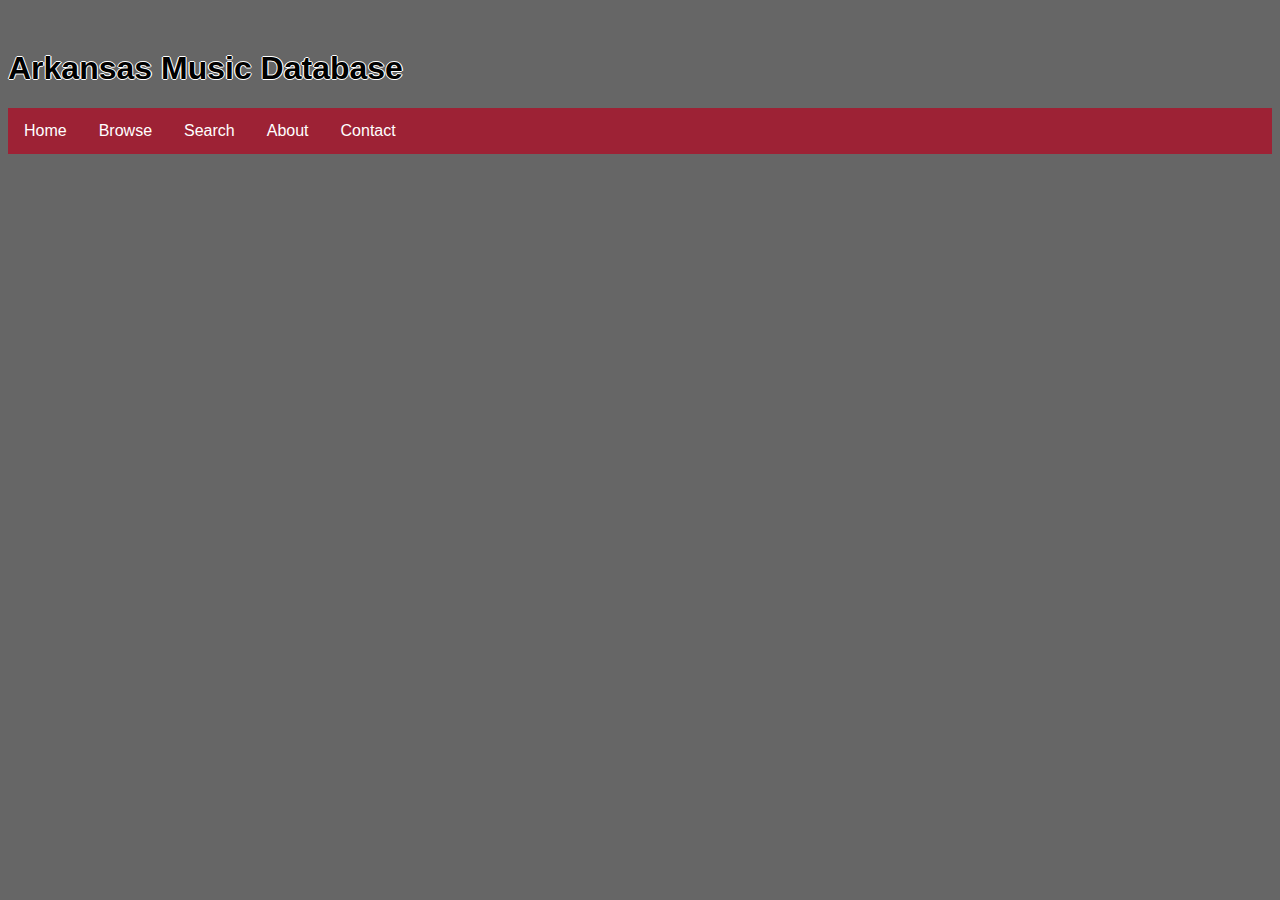
<file: index.html>
<!DOCTYPE html>
<html xmlns="http://www.w3.org/1999/xhtml" lang="en" xml:lang="en">
<head>
    <meta charset="utf-8">
    <meta http-equiv="X-UA-Compatible" content="IE=edge,chrome=1">
    <title>AR Music Database</title>
    <meta name="description" content="Arkansas Music Database">
    <meta name="keywords" content="arkansas, music">
    <meta name="author" content="Charlie Tran">
    <meta name="viewport" content="width=device-width, initial-scale=1">
    <link rel="stylesheet" href="assets/style/armdb.css">
	<link rel="shortcut icon" href="assets/images/arflagicon.png" type="image/x-icon" />
	<!-- Global site tag (gtag.js) - Google Analytics -->
<script async src="https://www.googletagmanager.com/gtag/js?id=G-X5XYG0KRQG"></script>
<script>
  window.dataLayer = window.dataLayer || [];
  function gtag(){dataLayer.push(arguments);}
  gtag('js', new Date());

  gtag('config', 'G-X5XYG0KRQG');
</script>
</head>
</script>
  <body>
    <div id="container"></div>
	<h1>Arkansas Music Database</h1>
	<div class="tab">
			<button class="tablinks" onclick="location.href='index.html'">Home</button>
			<button class="tablinks" onclick="location.href='artistBrowse.html'">Browse</button>
			<button class="tablinks" onclick="location.href='artistSearch.html'">Search</button>
            <button class="tablinks" onclick="location.href='about.html'">About</button>
            <button class="tablinks" onclick="location.href='contact.html'">Contact</button>			
    </div>
</body>
</html>
</file>
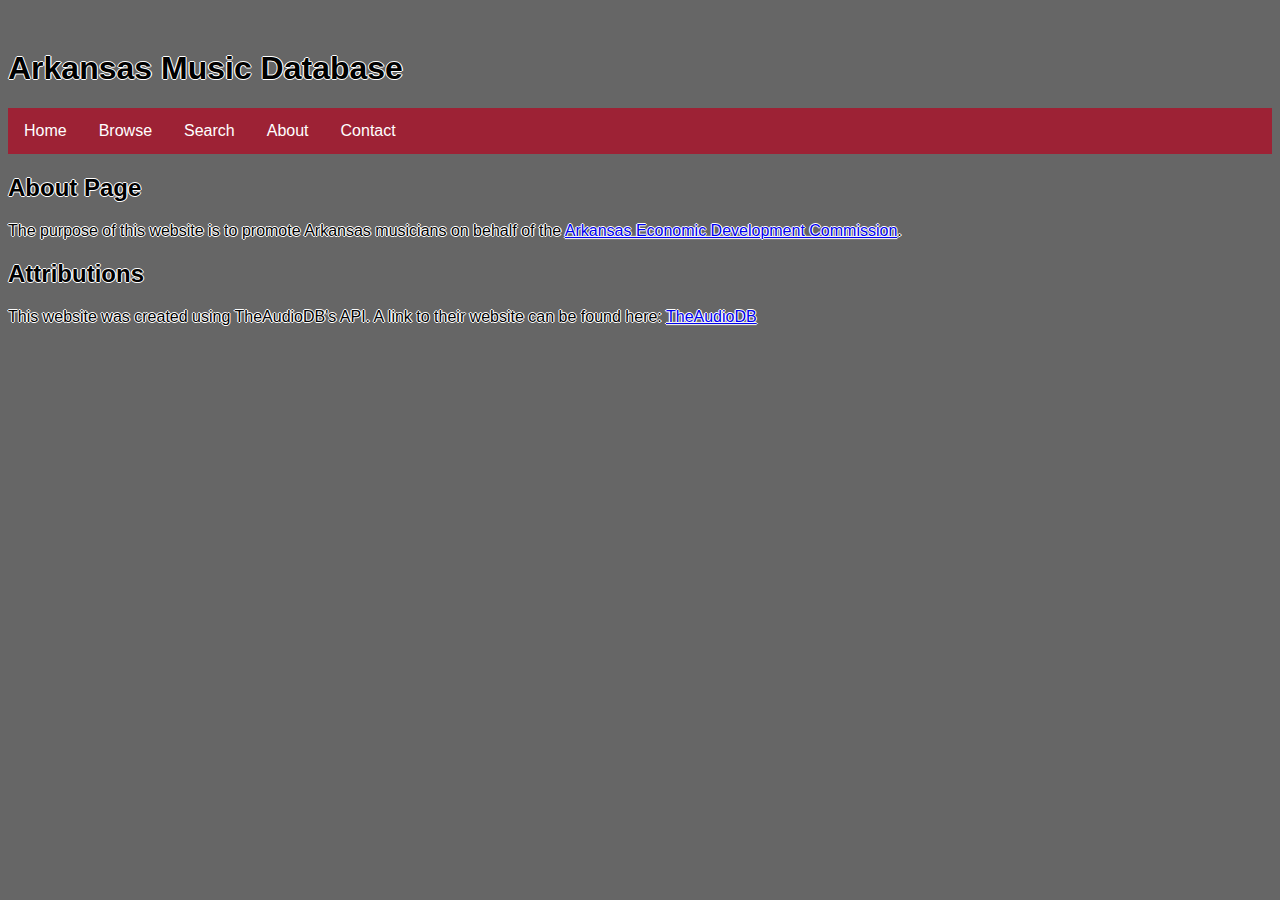
<file: about.html>
<!DOCTYPE html>
<html xmlns="http://www.w3.org/1999/xhtml" lang="en" xml:lang="en">
<head>
    <meta charset="utf-8">
    <meta http-equiv="X-UA-Compatible" content="IE=edge,chrome=1">
    <title>AR Music Database</title>
    <meta name="description" content="Arkansas Music Database">
    <meta name="keywords" content="arkansas, music">
    <meta name="author" content="Charlie Tran">
    <meta name="viewport" content="width=device-width, initial-scale=1">
    <link rel="stylesheet" href="assets/style/armdb.css">
	<link rel="shortcut icon" href="assets/images/arflagicon.png" type="image/x-icon" />
		<!-- Global site tag (gtag.js) - Google Analytics -->
<script async src="https://www.googletagmanager.com/gtag/js?id=G-X5XYG0KRQG"></script>
<script>
  window.dataLayer = window.dataLayer || [];
  function gtag(){dataLayer.push(arguments);}
  gtag('js', new Date());

  gtag('config', 'G-X5XYG0KRQG');
</script>
</head>
  <body>
    <div id="container"></div>
	<h1>Arkansas Music Database</h1>
	<div class="tab">
			<button class="tablinks" onclick="location.href='index.html'">Home</button>
			<button class="tablinks" onclick="location.href='artistBrowse.html'">Browse</button>
			<button class="tablinks" onclick="location.href='artistSearch.html'">Search</button>
            <button class="tablinks" onclick="location.href='about.html'">About</button>
            <button class="tablinks" onclick="location.href='contact.html'">Contact</button>		
    </div>
	<h2>About Page</h2>
	<p>The purpose of this website is to promote Arkansas musicians on behalf of the <a href="https://www.arkansasedc.com/">Arkansas Economic Development Commission</a>.</p>
	<h2>Attributions</h2>
	<p>This website was created using TheAudioDB's API. A link to their website can be found here: <a href="https://www.theaudiodb.com/">TheAudioDB</a> </p>

</body>
</html>
</file>
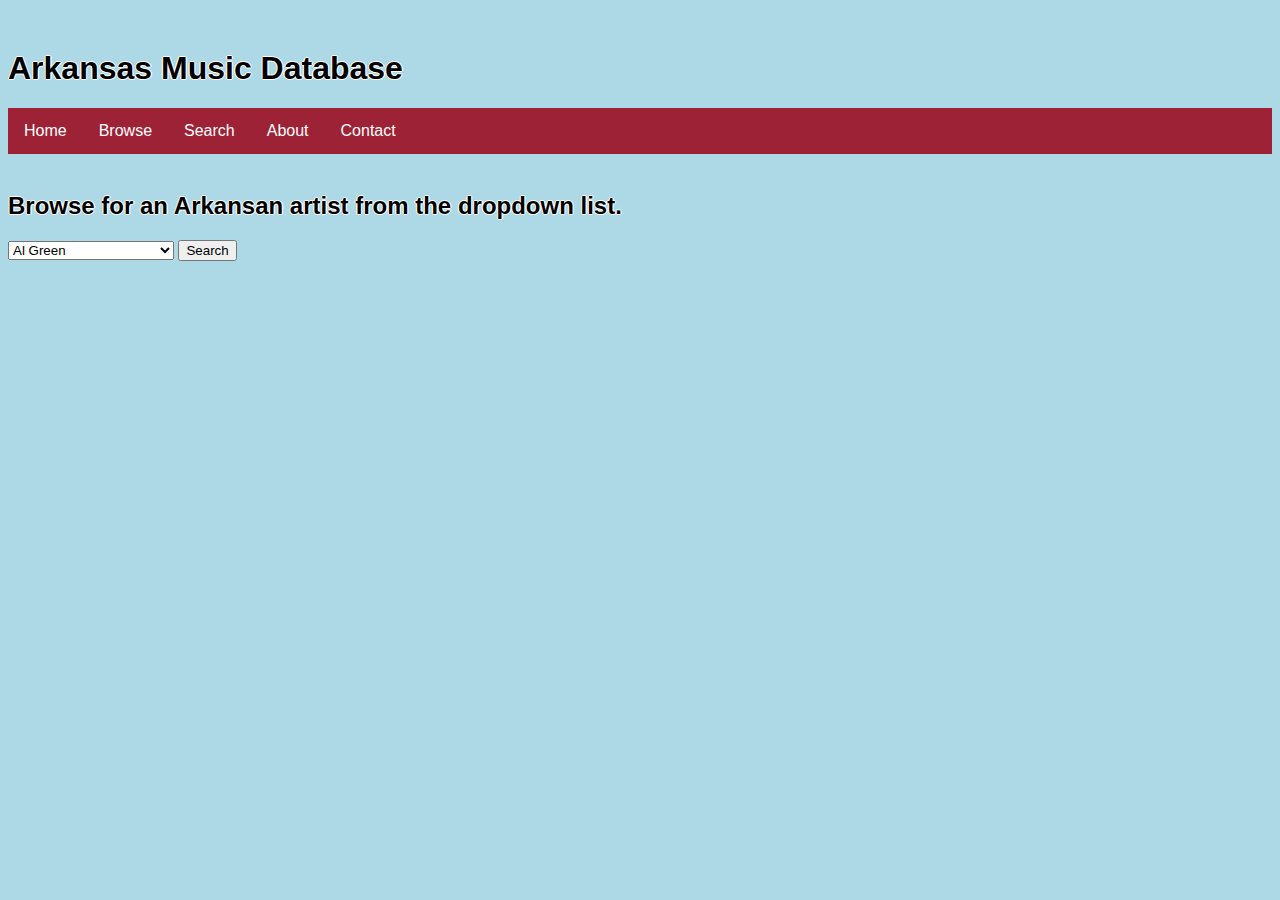
<file: artistBrowse.html>
<!DOCTYPE html>
<html xmlns="http://www.w3.org/1999/xhtml" lang="en" xml:lang="en">
<head>
    <meta charset="utf-8">
    <meta http-equiv="X-UA-Compatible" content="IE=edge,chrome=1">
    <title>AR Music Database</title>
    <meta name="description" content="Arkansas Music Database">
    <meta name="keywords" content="arkansas, music">
    <meta name="author" content="Charlie Tran">
    <meta name="viewport" content="width=device-width, initial-scale=1">
    <link rel="stylesheet" href="assets/style/armdb.css">
	<link rel="shortcut icon" href="assets/images/arflagicon.png" type="image/x-icon" />
		<!-- Global site tag (gtag.js) - Google Analytics -->
<script async src="https://www.googletagmanager.com/gtag/js?id=G-X5XYG0KRQG"></script>
<script>
  window.dataLayer = window.dataLayer || [];
  function gtag(){dataLayer.push(arguments);}
  gtag('js', new Date());

  gtag('config', 'G-X5XYG0KRQG');
</script>
</head>
  <body class="artistsearchpage">
    <div id="container"></div>
	<h1>Arkansas Music Database</h1>
	<div class="tab">
			<button class="tablinks" onclick="location.href='index.html'">Home</button>
			<button class="tablinks" onclick="location.href='artistBrowse.html'">Browse</button>
			<button class="tablinks" onclick="location.href='artistSearch.html'">Search</button>
            <button class="tablinks" onclick="location.href='about.html'">About</button>
            <button class="tablinks" onclick="location.href='contact.html'">Contact</button>	
	</div>
	<br>
	<h2>Browse for an Arkansan artist from the dropdown list.</h2>
	<select id="artist">
	<option>Al Green</option>
	<option>Albert King</option>
	<option>Charlie Rich</option>
	<option>Conway Twitty</option>
	<option>Glen Campbell</option>
	<option>Johnny Cash</option>
	<option>Levon Helm</option>
	<option>Louis Jordan</option>
	<option>Ronnie Dunn</option>
	<option>Ronnie Hawkins</option>
	<option>Sister Rosetta Tharpe</option>
	<option>Sonny Boy Williamson II</option>
	</select>
	<button onclick="search();">Search</button>
	<br>
	<div id="main">
	<div id="showArtistProfile">
	<h2>Artist</h2>
	<div id="artistname"></div>
	<br>
	<img id="artistbanner" alt="Artist Banner">
	<h2>Location</h2>
	<div id="artistloc"></div>
    <h2>Artist Biography</h2>
    <div id="biography"></div>
	<h2>Album List</h2>
    <div id="albumlist"></div>
    <h2>First Album Tracks</h2>
    <div id="tracklist"></div>
	</div>
	</div>
	
	
<script>
async function search() {
    // Artist Data
    // Get the artist name from the textbox; encode the artist name in case there are special characters
    artistSearchValue = encodeURI(document.getElementById("artist").value);
    // Create the search URL; Note we are using 2 as the apikey
    artistSearchURL = "https://theaudiodb.com/api/v1/json/2/search.php?s=" + artistSearchValue;
    // AJAX call to fetch the data
    artistObject = await fetch(artistSearchURL);
    artistJSONText = await artistObject.text();
    // Parse the JSON string into an object
    artistData = JSON.parse(artistJSONText);
	// Hide headers and show when user does a search
	if (artistData) {
	var ele = document.getElementById('showArtistProfile');
		if (ele) {
		ele.setAttribute("style", "display:block");
		}
	}	
	// Display the artist name
	document.getElementById("artistname").innerHTML = artistData.artists[0].strArtist;
	// Display the artist location
	document.getElementById("artistloc").innerHTML = artistData.artists[0].strCountry;
    // Display the biography data - Note we display the first result - 0 index
    document.getElementById("biography").innerHTML = artistData.artists[0].strBiographyEN;
    // Display the artist picture - Note we display the first result - 0 index; use "/preview" for smaller image
    document.getElementById("artistbanner").src = artistData.artists[0].strArtistBanner + "/preview";
	// Album Data - Get the first Album
    // Get the artist ID from the artist data object; encode the artist ID in case there are special characters
    albumSearchValue = encodeURI(artistData.artists[0].idArtist);
    // Create the search URL; Note we are using 1 as the apikey
    albumSearchURL = "https://theaudiodb.com/api/v1/json/2/album.php?i=" + albumSearchValue;
    // AJAX call to fetch the data
    albumObject = await fetch(albumSearchURL);
    albumJSONText = await albumObject.text();
    // Parse the JSON string into an object
    albumData = JSON.parse(albumJSONText);
    // Loop through the albums
    albumList = "";
    for (i = 0; i < albumData.album.length; i++) {
        albumList = albumList + albumData.album[i].strAlbum + " (" + albumData.album[i].intYearReleased + ")" + "<br>";
    }
    // Display the album names
    document.getElementById("albumlist").innerHTML = albumList;

    // Track Data - Get the tracks for the first album
    // Get the album ID from the artist data object; encode the album ID in case there are special characters
    trackSearchValue = encodeURI(albumData.album[0].idAlbum);
    // Create the search URL; Note we are using 1 as the apikey
    trackSearchURL = "https://theaudiodb.com/api/v1/json/2/track.php?m=" + trackSearchValue;
    // AJAX call to fetch the data
    trackObject = await fetch(trackSearchURL);
    trackJSONText = await trackObject.text();
    // Parse the JSON string into an object
    trackData = JSON.parse(trackJSONText);     
    trackList = "";
    for (i = 0; i < trackData.track.length; i++) {
        trackList = trackList + trackData.track[i].strTrack + "<br>";
    }
    // Display the track names for first album
    document.getElementById("tracklist").innerHTML = trackList;
} 
</script>
</body>
</html>
</file>
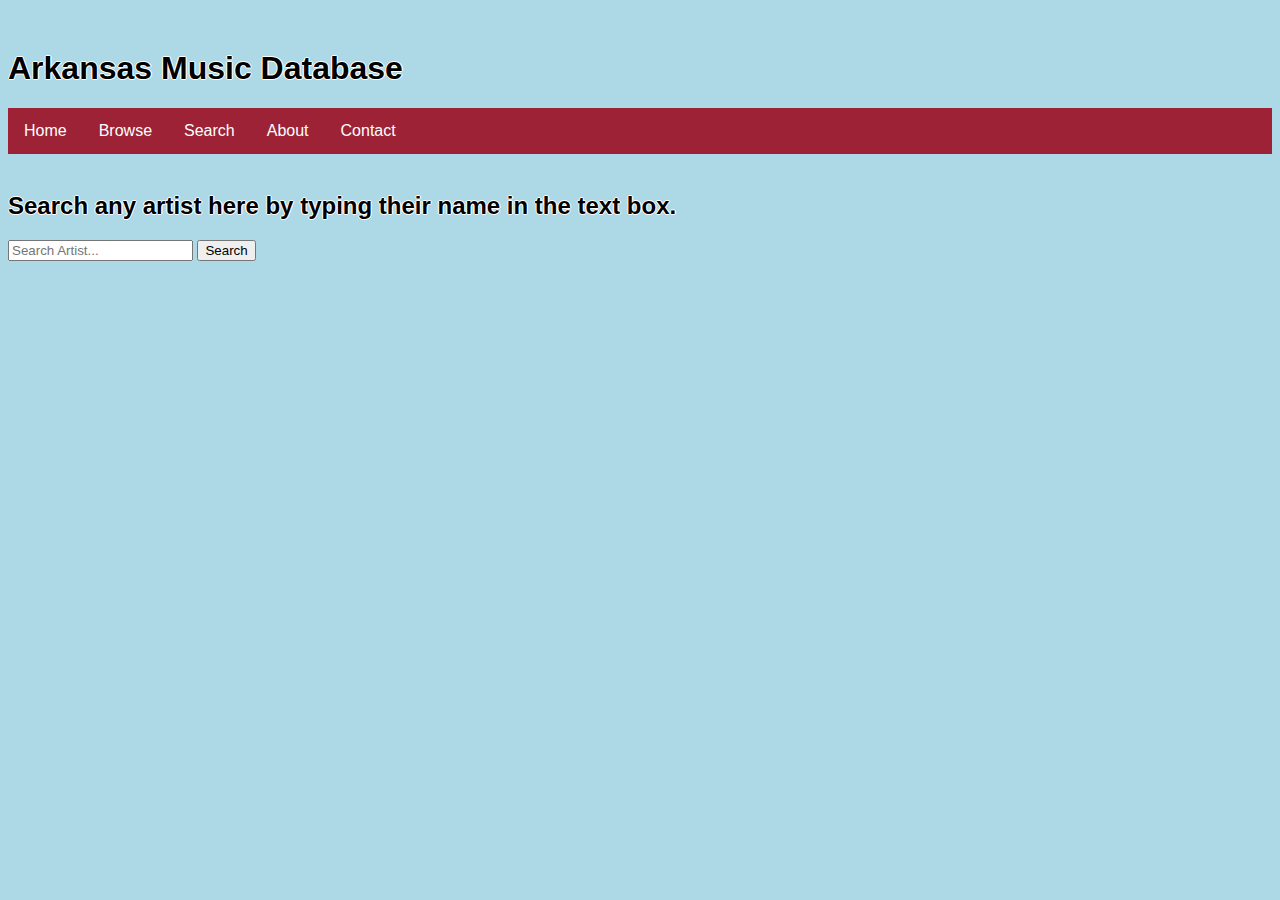
<file: artistSearch.html>
<!DOCTYPE html>
<html xmlns="http://www.w3.org/1999/xhtml" lang="en" xml:lang="en">
<head>
    <meta charset="utf-8">
    <meta http-equiv="X-UA-Compatible" content="IE=edge,chrome=1">
    <title>AR Music Database</title>
    <meta name="description" content="Arkansas Music Database">
    <meta name="keywords" content="arkansas, music">
    <meta name="author" content="Charlie Tran">
    <meta name="viewport" content="width=device-width, initial-scale=1">
    <link rel="stylesheet" href="assets/style/armdb.css">
	<link rel="shortcut icon" href="assets/images/arflagicon.png" type="image/x-icon" />
		<!-- Global site tag (gtag.js) - Google Analytics -->
<script async src="https://www.googletagmanager.com/gtag/js?id=G-X5XYG0KRQG"></script>
<script>
  window.dataLayer = window.dataLayer || [];
  function gtag(){dataLayer.push(arguments);}
  gtag('js', new Date());

  gtag('config', 'G-X5XYG0KRQG');
</script>
</head>
  <body class="artistsearchpage">
    <div id="container"></div>
	<h1>Arkansas Music Database</h1>
	<div class="tab">
			<button class="tablinks" onclick="location.href='index.html'">Home</button>
			<button class="tablinks" onclick="location.href='artistBrowse.html'">Browse</button>
			<button class="tablinks" onclick="location.href='artistSearch.html'">Search</button>
            <button class="tablinks" onclick="location.href='about.html'">About</button>
            <button class="tablinks" onclick="location.href='contact.html'">Contact</button>	
	</div>
	<br>
	<h2>Search any artist here by typing their name in the text box.</h2>
	<input type="text" placeholder="Search Artist..." id="artist">
	<button onclick="search();">Search</button>
	<br>
	<div id="main">
	<div id="showArtistProfile">
	<h2>Artist</h2>
	<div id="artistname"></div>
	<br>
	<img id="artistbanner" alt="Artist Banner">
	<h2>Location</h2>
	<div id="artistloc"></div>
    <h2>Artist Biography</h2>
    <div id="biography"></div>
	<h2>Album List</h2>
    <div id="albumlist"></div>
    <h2>First Album Tracks</h2>
    <div id="tracklist"></div>
	</div>
	</div>
	
	
<script>
async function search() {
    // Artist Data
    // Get the artist name from the textbox; encode the artist name in case there are special characters
    artistSearchValue = encodeURI(document.getElementById("artist").value);
    // Create the search URL; Note we are using 2 as the apikey
    artistSearchURL = "https://theaudiodb.com/api/v1/json/2/search.php?s=" + artistSearchValue;
    // AJAX call to fetch the data
    artistObject = await fetch(artistSearchURL);
    artistJSONText = await artistObject.text();
    // Parse the JSON string into an object
    artistData = JSON.parse(artistJSONText);
	// Hide headers and show when user does a search
	if (artistData) {
	var ele = document.getElementById('showArtistProfile');
		if (ele) {
		ele.setAttribute("style", "display:block");
		}
	}	
	// Display the artist name
	document.getElementById("artistname").innerHTML = artistData.artists[0].strArtist;
	// Display the artist location
	document.getElementById("artistloc").innerHTML = artistData.artists[0].strCountry;
    // Display the biography data - Note we display the first result - 0 index
    document.getElementById("biography").innerHTML = artistData.artists[0].strBiographyEN;
    // Display the artist picture - Note we display the first result - 0 index; use "/preview" for smaller image
    document.getElementById("artistbanner").src = artistData.artists[0].strArtistBanner + "/preview";
	// Album Data - Get the first Album
    // Get the artist ID from the artist data object; encode the artist ID in case there are special characters
    albumSearchValue = encodeURI(artistData.artists[0].idArtist);
    // Create the search URL; Note we are using 1 as the apikey
    albumSearchURL = "https://theaudiodb.com/api/v1/json/2/album.php?i=" + albumSearchValue;
    // AJAX call to fetch the data
    albumObject = await fetch(albumSearchURL);
    albumJSONText = await albumObject.text();
    // Parse the JSON string into an object
    albumData = JSON.parse(albumJSONText);
    // Loop through the albums
    albumList = "";
    for (i = 0; i < albumData.album.length; i++) {
        albumList = albumList + albumData.album[i].strAlbum + " (" + albumData.album[i].intYearReleased + ")" + "<br>";
    }
    // Display the album names
    document.getElementById("albumlist").innerHTML = albumList;

    // Track Data - Get the tracks for the first album
    // Get the album ID from the artist data object; encode the album ID in case there are special characters
    trackSearchValue = encodeURI(albumData.album[0].idAlbum);
    // Create the search URL; Note we are using 1 as the apikey
    trackSearchURL = "https://theaudiodb.com/api/v1/json/2/track.php?m=" + trackSearchValue;
    // AJAX call to fetch the data
    trackObject = await fetch(trackSearchURL);
    trackJSONText = await trackObject.text();
    // Parse the JSON string into an object
    trackData = JSON.parse(trackJSONText);     
    trackList = "";
    for (i = 0; i < trackData.track.length; i++) {
        trackList = trackList + trackData.track[i].strTrack + "<br>";
    }
    // Display the track names for first album
    document.getElementById("tracklist").innerHTML = trackList;
} 
</script>
</body>
</html>
</file>
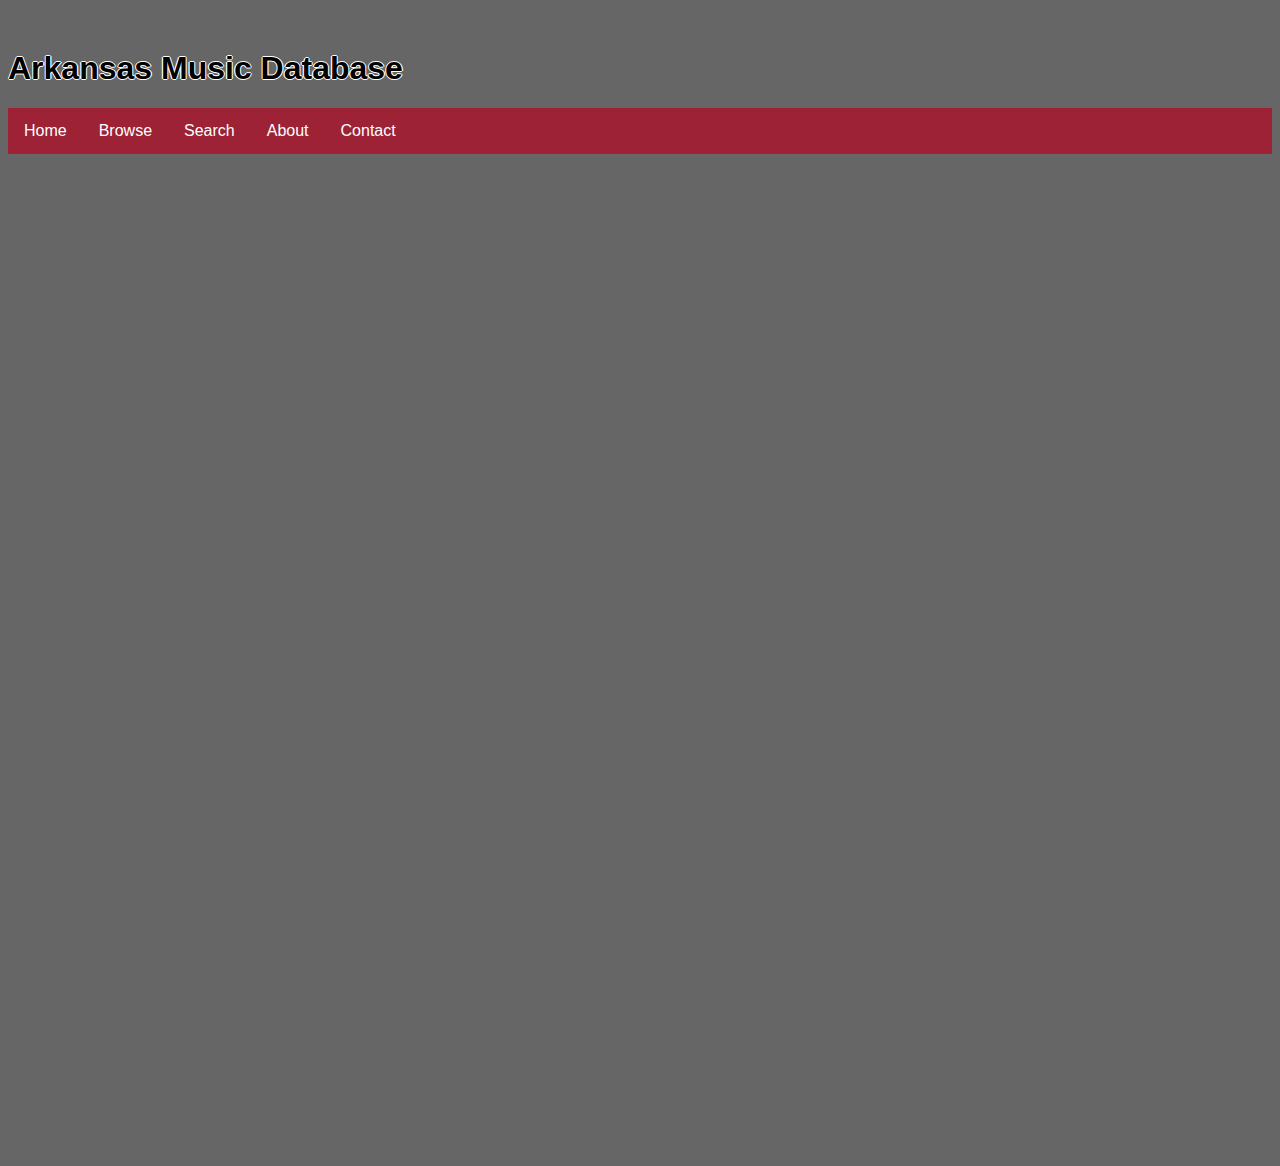
<file: contact.html>
<!DOCTYPE html>
<html xmlns="http://www.w3.org/1999/xhtml" lang="en" xml:lang="en">
<head>
    <meta charset="utf-8">
    <meta http-equiv="X-UA-Compatible" content="IE=edge,chrome=1">
    <title>AR Music Database</title>
    <meta name="description" content="Arkansas Music Database">
    <meta name="keywords" content="arkansas, music">
    <meta name="author" content="Charlie Tran">
    <meta name="viewport" content="width=device-width, initial-scale=1">
    <link rel="stylesheet" href="assets/style/armdb.css">
	<link rel="shortcut icon" href="assets/images/arflagicon.png" type="image/x-icon" />
		<!-- Global site tag (gtag.js) - Google Analytics -->
<script async src="https://www.googletagmanager.com/gtag/js?id=G-X5XYG0KRQG"></script>
<script>
  window.dataLayer = window.dataLayer || [];
  function gtag(){dataLayer.push(arguments);}
  gtag('js', new Date());

  gtag('config', 'G-X5XYG0KRQG');
</script>
</head>
  <body>
    <div id="container"></div>
	<h1>Arkansas Music Database</h1>
	<div class="tab">
			<button class="tablinks" onclick="location.href='index.html'">Home</button>
			<button class="tablinks" onclick="location.href='artistBrowse.html'">Browse</button>
			<button class="tablinks" onclick="location.href='artistSearch.html'">Search</button>
            <button class="tablinks" onclick="location.href='about.html'">About</button>
            <button class="tablinks" onclick="location.href='contact.html'">Contact</button>	
    </div>
<iframe src="https://docs.google.com/forms/d/e/1FAIpQLScm-oWtOAI7Qyv1qn_mofhFt69PcuKYrVFaBXYRV3IL5V5qsQ/viewform?embedded=true" width="1000" height="1000" frameborder="0" marginheight="0" marginwidth="0"></iframe>
</body>
</html>
</file>
<file: assets/style/armdb.css>
/*  body */
	
body {
	font-family: "Trebuchet MS", Arial, Helvetica, sans-serif;
	background: url('https://www.thefamilyvacationguide.com/wp-content/uploads/2021/11/arkansas.jpeg');
	background-size: cover;
	background-repeat: true;
	background-color: #666;
	color: black;
	text-shadow:
        0.07em 0 white,
        0 0.07em white,
        -0.07em 0 white,
        0 -0.07em white;
	}

/* Style the search page separatly to be more easily read*/
body.artistsearchpage {
	background-image: none;
	background-color: #ADD8E6;
}

#container {
	width: 1000px;
	margin-right: auto;
	margin-left: auto;
	margin-top: 50px;
	margin-bottom: 50px;
}

#showArtistProfile {
display: none;
}

/* Style the tab */
.tab {
    overflow: hidden;
    background-color: #9D2235;
}

/* Style the buttons inside the tab */
.tab button {
    background-color: inherit;
    float: left;
    border: none;
    outline: none;
    cursor: pointer;
    padding: 14px 16px;
    transition: 0.3s;
    font-size: 16px;
	color: white;
}

/* Change background color of buttons on hover */
.tab button:hover {
    background-color: #002868;
}

/* Create an active/current tablink class */
.tab button.active {
    background-color: #002868;
}

/* Style the tab content */
.tabcontent {
    display: none;
    padding: 6px 12px;
    border: 1px solid #ccc;
    border-top: none;
}

.tabcontent {
    animation: fadeEffect 1s; /* Fading effect takes 1 second */
}

/* Go from zero to full opacity */
@keyframes fadeEffect {
    from {opacity: 0;}
    to {opacity: 1;}
}
</file>
